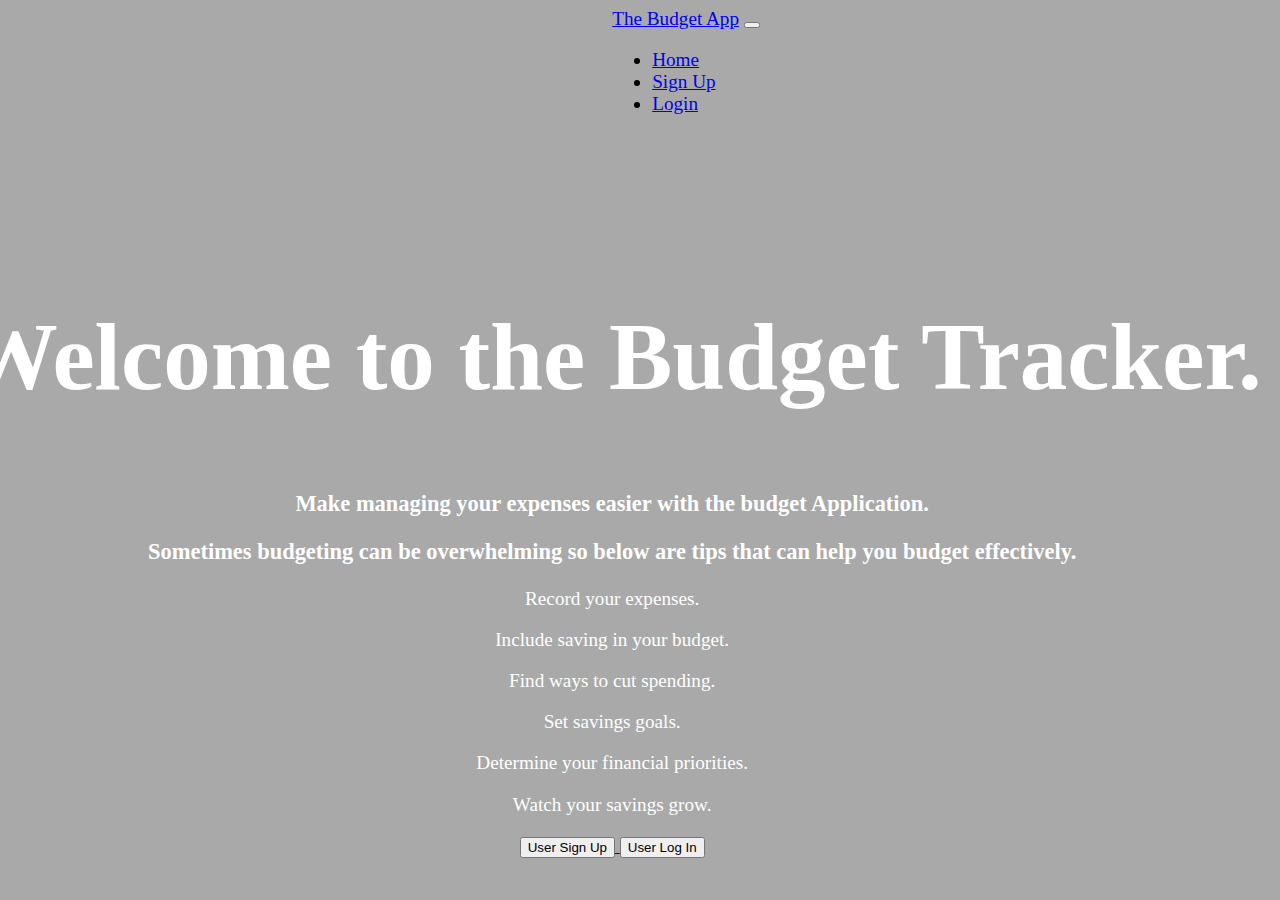
<file: src/main/resources/templates/index.html>
<!doctype html>
<html lang="en" xmlns:th="http://www.thymeleaf.org">
<head>
    <meta charset="utf-8">
    <meta name="viewport" content="width=device-width, initial-scale=1">

    <title>The Budget App </title>

    <link href="https://cdn.jsdelivr.net/npm/bootstrap@5.3.0-alpha1/dist/css/bootstrap.min.css"
          rel="stylesheet" integrity="sha384-GLhlTQ8iRABdZLl6O3oVMWSktQOp6b7In1Zl3/Jr59b6EGGoI1aFkw7cmDA6j6gD"
          crossorigin="anonymous"/>

    <link th:href="@{the_budget_app.css}" rel="stylesheet"/>

    <style>
        body {
            background-color: darkgrey;
            font-size: larger;
            font-family: "Sama Kannada";
            margin-left: 100px;


        }
        .content {
            width: 110%;
            position: absolute;
            top: 32%;
            transform: translate(-50%);
            text-align: center;
            color: #fff;
            margin-bottom: 0;
            margin-top: -65px;
            margin-inside: 35px;


        }




        // 90 = 360/no of layers (4 in my case)
        $hueStep: 90;
        $delayStep: .115s;

        html, body {
            height: 80%;
        }

        body {
            display: grid;
            place-content: center;
        }

       h2{
           font-size: 95px;
       }

        </style>

</head>

<body>

<nav class="navbar navbar-expand-lg bg-body-tertiary">

    <div class="container-fluid">

        <a class="navbar-brand" href="#">The Budget App</a>

        <button class="navbar-toggler" type="button" data-bs-toggle="collapse" data-bs-target="#navbarNav" aria-controls="navbarNav" aria-expanded="false" aria-label="Toggle navigation">
            <span class="navbar-toggler-icon"></span>
        </button>

        <div class="collapse navbar-collapse" id="navbarNav">
            <ul class="navbar-nav">
                <li class="nav-item">
                    <a class="nav-link active" aria-current="page" href="/user/userHome">Home</a>
                </li>
                <li class="nav-item">
                    <a class="nav-link" href="user/signupForm">Sign Up</a>
                </li>
                <li class="nav-item">
                    <a class="nav-link" href="user/loginForm">Login </a>
                </li>

            </ul>
        </div>
    </div>
</nav>

<break>

<div class="content">
<h2>

    Welcome to the Budget Tracker.

</h2>

<h3>Make managing your expenses easier with the budget Application.</h3>

    <h3>Sometimes budgeting can be overwhelming so below are tips that can help you budget effectively. </h3>

    <p> Record your expenses.</p>

    <p> Include saving in your budget. </p>

    <p> Find ways to cut spending.</p>

    <p> Set savings goals.</p>

    <p> Determine your financial priorities.</p>

    <p>Watch your savings grow.</p>




    <a class="customButton" href="/user/signupForm">
        <button type="button" class="btn btn-primary btn-lg">
            User Sign Up
        </button>
    </a>

    <a class="customButton" href="/user/loginForm">
        <button type="button" class="btn btn-secondary btn-lg">
            User Log In
        </button>
    </a>

</div>

<script src="https://cdn.jsdelivr.net/npm/bootstrap@5.3.0-alpha1/dist/js/bootstrap.bundle.min.js" integrity="sha384-w76AqPfDkMBDXo30jS1Sgez6pr3x5MlQ1ZAGC+nuZB+EYdgRZgiwxhTBTkF7CXvN" crossorigin="anonymous"></script>
<script th:src="@{/script.js}"> </script>
</body>
</html>
</file>
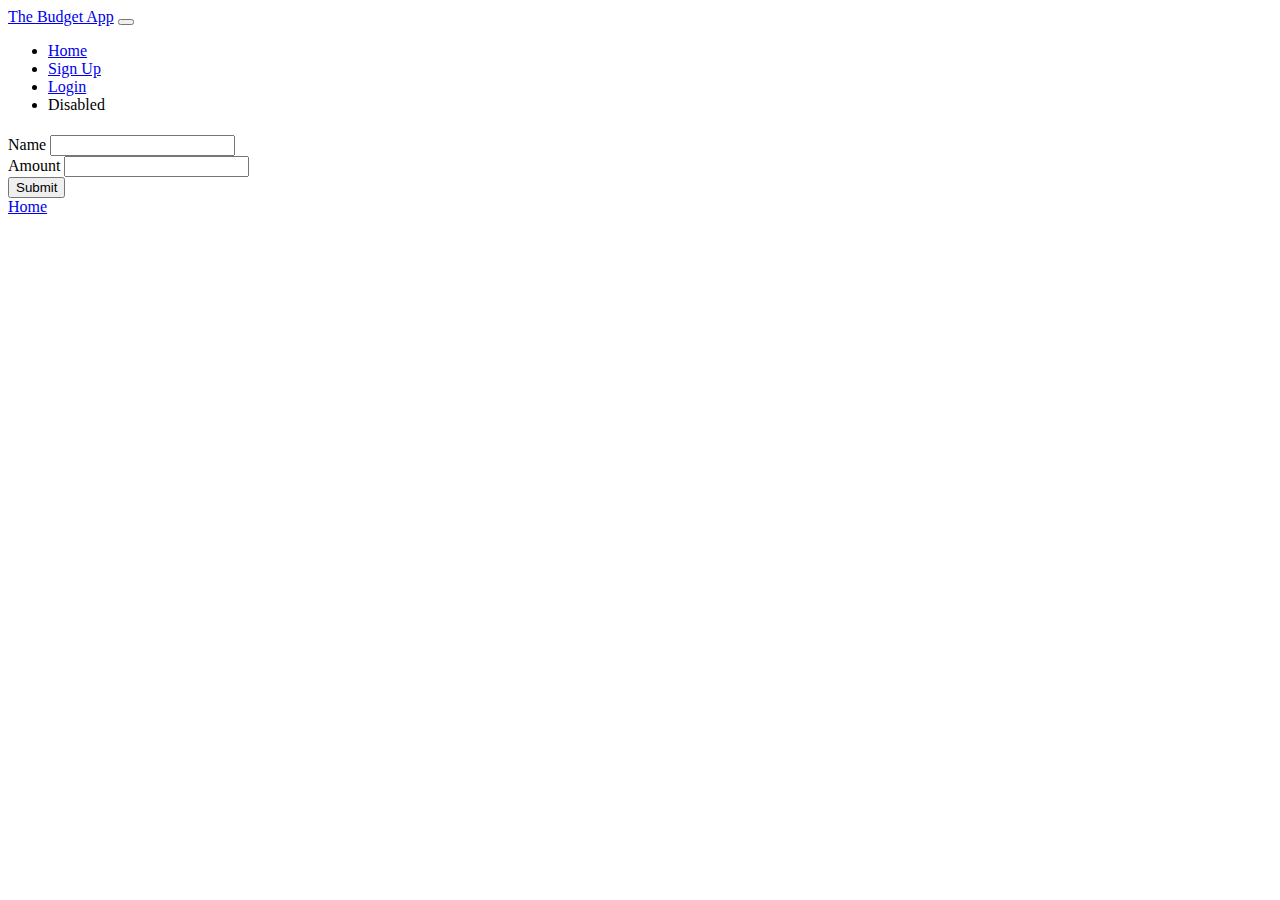
<file: src/main/resources/templates/addBudgetForm.html>
<!doctype html>
<html lang="en" xmlns:th="http://www.thymeleaf.org">
<head>
    <meta charset="utf-8">
    <meta name="viewport" content="width=device-width, initial-scale=1">
    <title>Bootstrap demo</title>
    <link href="https://cdn.jsdelivr.net/npm/bootstrap@5.3.0-alpha1/dist/css/bootstrap.min.css" rel="stylesheet" integrity="sha384-GLhlTQ8iRABdZLl6O3oVMWSktQOp6b7In1Zl3/Jr59b6EGGoI1aFkw7cmDA6j6gD" crossorigin="anonymous">
    <link th:href="@{/css/mystyles.css}" rel="stylesheet"/>
</head>

<body>


<nav class="navbar navbar-expand-lg bg-body-tertiary">

    <div class="container-fluid">

        <a class="navbar-brand" href="#">The Budget App</a>

        <button class="navbar-toggler" type="button" data-bs-toggle="collapse" data-bs-target="#navbarNav" aria-controls="navbarNav" aria-expanded="false" aria-label="Toggle navigation">
            <span class="navbar-toggler-icon"></span>
        </button>

        <div class="collapse navbar-collapse" id="navbarNav">
            <ul class="navbar-nav">
                <li class="nav-item">
                    <a class="nav-link active" aria-current="page" href="/user/userHome">Home</a>
                </li>
                <li class="nav-item">
                    <a class="nav-link" href="user/signupForm">Sign Up</a>
                </li>
                <li class="nav-item">
                    <a class="nav-link" href="user/loginForm">Login </a>
                </li>
                <li class="nav-item">
                    <a class="nav-link disabled">Disabled</a>
                </li>
            </ul>
        </div>
    </div>
</nav>

<main class ="container"></main>
<section class="row m-1"></section>
<section class="row m-1">
    <H1 th:text="${formTitle}" />
</section>


<main class="container">
    <section class="row m-1">
        <article class="col">
            <p class ="text-center" th:text="${error}"></p>
            <p class ="text-center" th:text="${info}"></p>
        </article>
    </section>
</main>

<div class="container">

<form action="#" th:action="@{/budget/saveBudget}" th:object="${budget}" method="post">


    <div class="mb-3">
        <label for="name" class="form-label">Name</label>
        <input type="text" th:field="*{name}" class="form-control" id="name">
    </div>

    <div class="mb-3">
        <label for="amount" class="form-label">Amount</label>
        <input type="text" th:field="*{amount}" class="form-control" id="amount">
    </div>

    <button type="submit" class="btn btn-primary">Submit</button>
</form>


    <section class="row m-1">
        <a href="/user/userHome"> Home </a>
    </section>

</div>
<script src="https://cdn.jsdelivr.net/npm/bootstrap@5.3.0-alpha1/dist/js/bootstrap.bundle.min.js" integrity="sha384-w76AqPfDkMBDXo30jS1Sgez6pr3x5MlQ1ZAGC+nuZB+EYdgRZgiwxhTBTkF7CXvN" crossorigin="anonymous"></script>
<script th:src="@{/script.js}"> </script>
</body>
</html>
</file>
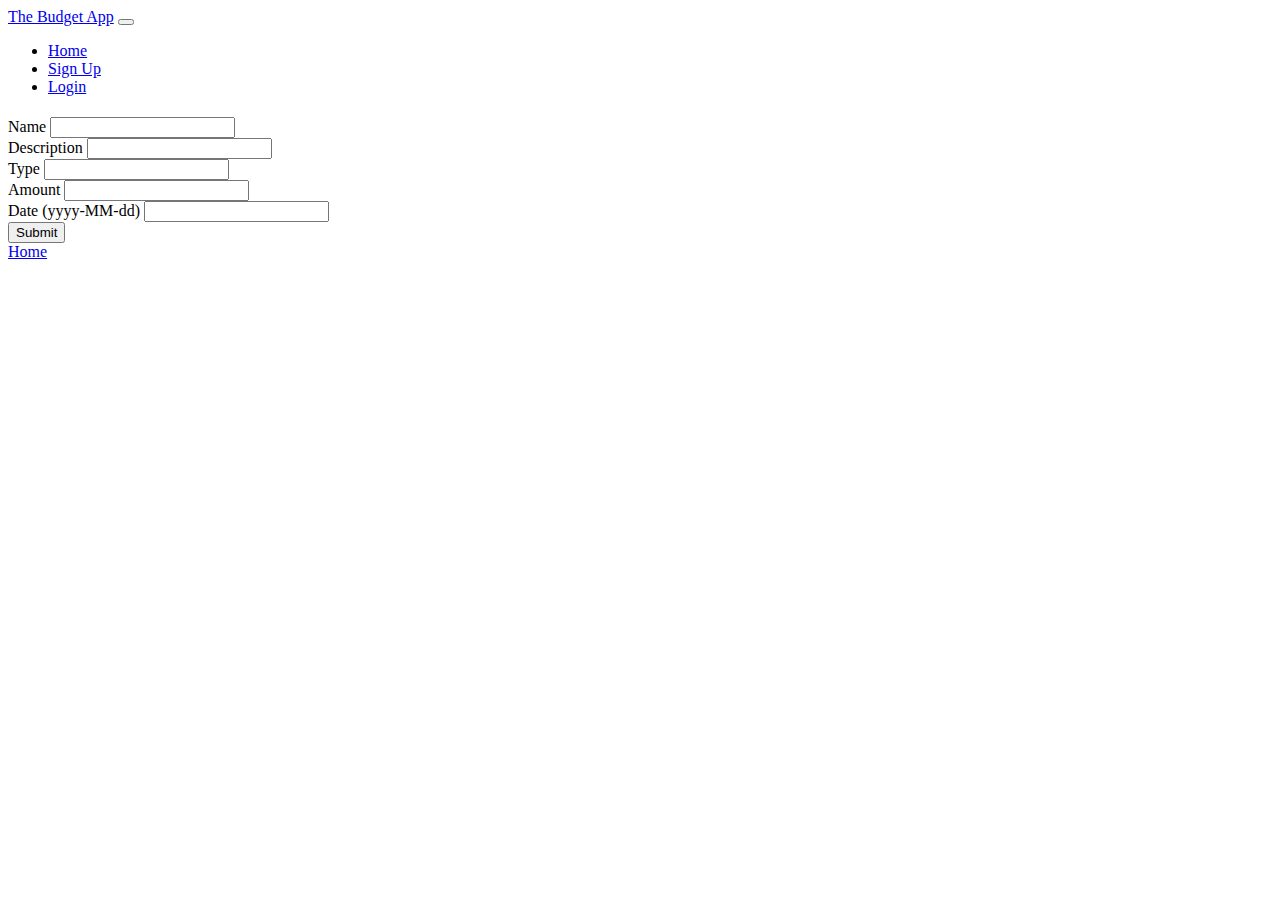
<file: src/main/resources/templates/addTransactionForm.html>
<!doctype html>
<html lang="en" xmlns:th="http://www.thymeleaf.org">
<head>
    <meta charset="utf-8">
    <meta name="viewport" content="width=device-width, initial-scale=1">
    <title>Bootstrap demo</title>
    <link href="https://cdn.jsdelivr.net/npm/bootstrap@5.3.0-alpha1/dist/css/bootstrap.min.css" rel="stylesheet" integrity="sha384-GLhlTQ8iRABdZLl6O3oVMWSktQOp6b7In1Zl3/Jr59b6EGGoI1aFkw7cmDA6j6gD" crossorigin="anonymous">
    <link th:href="@{/css/mystyles.css}" rel="stylesheet"/>
</head>

<body>
<nav class="navbar navbar-expand-lg bg-body-tertiary">

    <div class="container-fluid">

        <a class="navbar-brand" href="#">The Budget App</a>

        <button class="navbar-toggler" type="button" data-bs-toggle="collapse" data-bs-target="#navbarNav" aria-controls="navbarNav" aria-expanded="false" aria-label="Toggle navigation">
            <span class="navbar-toggler-icon"></span>
        </button>

        <div class="collapse navbar-collapse" id="navbarNav">
            <ul class="navbar-nav">
                <li class="nav-item">
                    <a class="nav-link active" aria-current="page" href="/user/userHome">Home</a>
                </li>
                <li class="nav-item">
                    <a class="nav-link" href="user/signupForm">Sign Up</a>
                </li>
                <li class="nav-item">
                    <a class="nav-link" href="user/loginForm">Login </a>
                </li>

            </ul>
        </div>
    </div>
</nav>

<main class ="container"></main>
<section class="row m-1"></section>
<section class="row m-1">
    <H1 th:text="${formTitle}" />
</section>


<main class="container">
    <section class="row m-1">
        <article class="col">
            <p class ="text-center" th:text="${error}"></p>
            <p class ="text-center" th:text="${info}"></p>
        </article>
    </section>
</main>

<div class="container">

<form action="#" th:action="@{/transaction/saveTransaction}" th:object="${transaction}" method="post">


    <div class="mb-3">
        <label for="name" class="form-label">Name</label>
        <input type="text" th:field="*{name}" class="form-control" id="name">
    </div>

    <div class="mb-3">
        <label for="description" class="form-label">Description</label>
        <input type="text" th:field="*{description}" class="form-control" id="description">
    </div>

    <div class="mb-3">
        <label for="type" class="form-label">Type</label>
        <input type="text" th:field="*{type}" class="form-control" id="type">
    </div>

    <div class="mb-3">
        <label for="amount" class="form-label">Amount</label>
        <input type="text" th:field="*{amount}" class="form-control" id="amount">
    </div>

    <div class="mb-3">
        <label for="date" class="form-label">Date (yyyy-MM-dd) </label>
        <input type="text" th:field="*{date}" class="form-control" id="date">
    </div>

    <button type="submit" class="btn btn-primary">Submit</button>
</form>



    <section class="row m-1">
        <a href="/user/userHome"> Home </a>
    </section>


</div>
<script src="https://cdn.jsdelivr.net/npm/bootstrap@5.3.0-alpha1/dist/js/bootstrap.bundle.min.js" integrity="sha384-w76AqPfDkMBDXo30jS1Sgez6pr3x5MlQ1ZAGC+nuZB+EYdgRZgiwxhTBTkF7CXvN" crossorigin="anonymous"></script>
<script th:src="@{/script.js}"> </script>
</body>
</html>
</file>
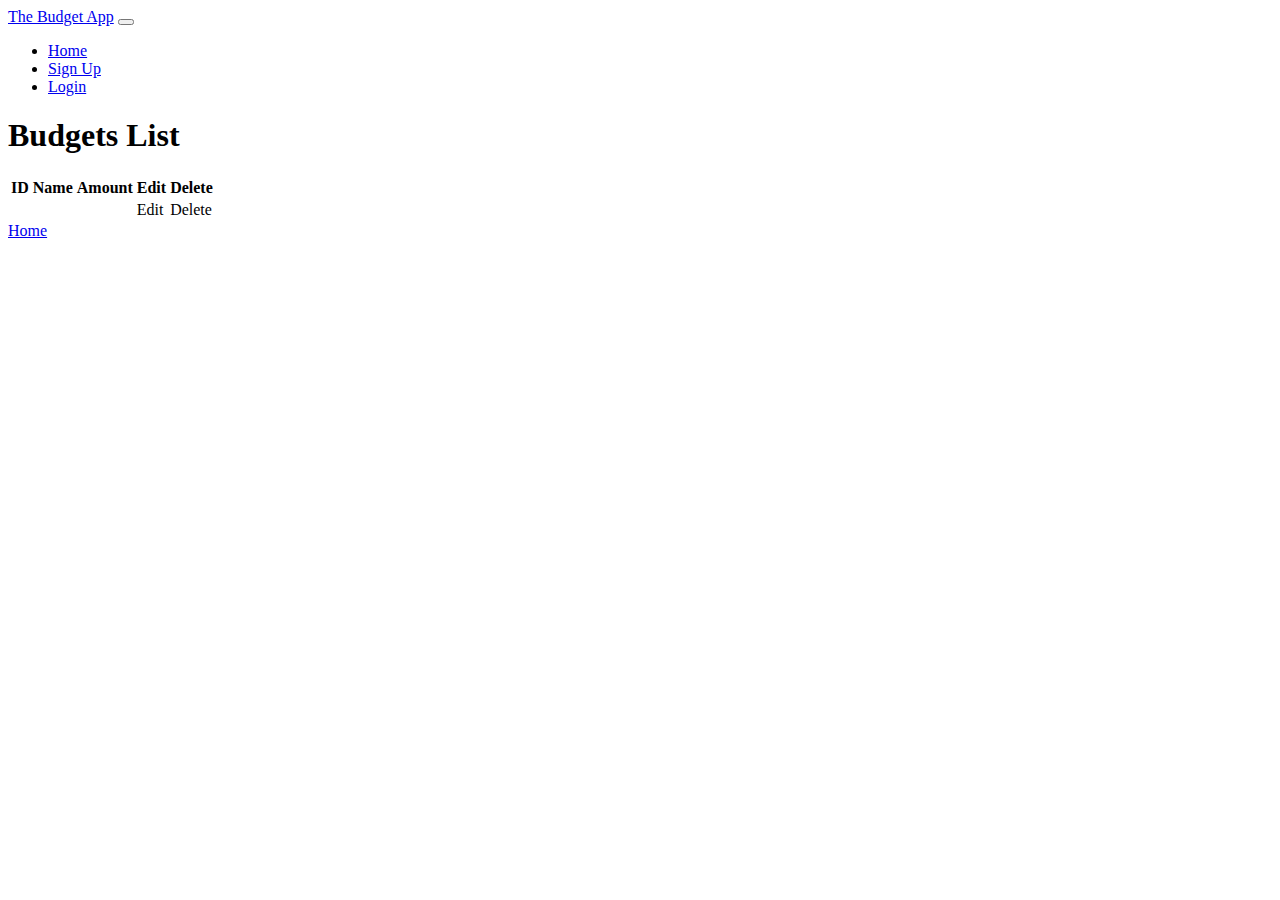
<file: src/main/resources/templates/budgetList.html>
<!doctype html>
<html lang="en" xmlns:th="http://www.thymeleaf.org">
<head>
    <meta charset="utf-8">
    <meta name="viewport" content="width=device-width, initial-scale=1">
    <title>Bootstrap demo</title>
    <link href="https://cdn.jsdelivr.net/npm/bootstrap@5.3.0-alpha1/dist/css/bootstrap.min.css" rel="stylesheet" integrity="sha384-GLhlTQ8iRABdZLl6O3oVMWSktQOp6b7In1Zl3/Jr59b6EGGoI1aFkw7cmDA6j6gD" crossorigin="anonymous">
    <link th:href="@{/css/mystyles.css}" rel="stylesheet"/>
</head>
<body>

<nav class="navbar navbar-expand-lg bg-body-tertiary">

    <div class="container-fluid">

        <a class="navbar-brand" href="#">The Budget App</a>

        <button class="navbar-toggler" type="button" data-bs-toggle="collapse" data-bs-target="#navbarNav" aria-controls="navbarNav" aria-expanded="false" aria-label="Toggle navigation">
            <span class="navbar-toggler-icon"></span>
        </button>

        <div class="collapse navbar-collapse" id="navbarNav">
            <ul class="navbar-nav">
                <li class="nav-item">
                    <a class="nav-link active" aria-current="page" href="/user/userHome">Home</a>
                </li>
                <li class="nav-item">
                    <a class="nav-link" href="user/signupForm">Sign Up</a>
                </li>
                <li class="nav-item">
                    <a class="nav-link" href="user/loginForm">Login </a>
                </li>

            </ul>
        </div>
    </div>
</nav>

<main class ="container"></main>
<section class="row m-1"></section>
<section class="row m-1">
    <p th:text="'Welcome ' + ${myUser.firstName} + ' ' + ${myUser.lastName}"/>
</section>

<main class="container">
    <section class="row m-1">
        <article class="col">
            <p class ="text-center" th:text="${error}"></p>
            <p class ="text-center" th:text="${info}"></p>
        </article>
    </section>
</main>


<div class="container">
    <h1>Budgets List</h1>
    <table class="table table-bordered table-striped" >
        <thead>
        <tr>
            <th scope="col">ID</th>
            <th scope="col">Name</th>
            <th scope="col">Amount</th>
            <th scope="col">Edit</th>
            <th scope="col">Delete</th>
        </tr>
        </thead>
        <tbody>
        <tr th:each="budget: ${budgets}">
            <!--        <th scope="row">1</th>-->
            <td th:text="${budget.id}"></td>
            <td th:text="${budget.name}"></td>
            <td th:text="${budget.amount}"></td>
            <td>
            <a th:href="@{'/budget/edit?id=' + ${budget.id}}">
                Edit
            </a>
            </td>
            <td>
            <a th:href="@{'/budget/delete?id=' + ${budget.id}}">
                Delete
            </a>
            </td>
        </tr>
        </tbody>
    </table>
</div>


<section class="row m-1">
    <a href="/user/userHome"> Home </a>
</section>

<script src="https://cdn.jsdelivr.net/npm/bootstrap@5.3.0-alpha1/dist/js/bootstrap.bundle.min.js" integrity="sha384-w76AqPfDkMBDXo30jS1Sgez6pr3x5MlQ1ZAGC+nuZB+EYdgRZgiwxhTBTkF7CXvN" crossorigin="anonymous"></script>
<script th:src="@{/script.js}"> </script>
</body>
</html>
</file>
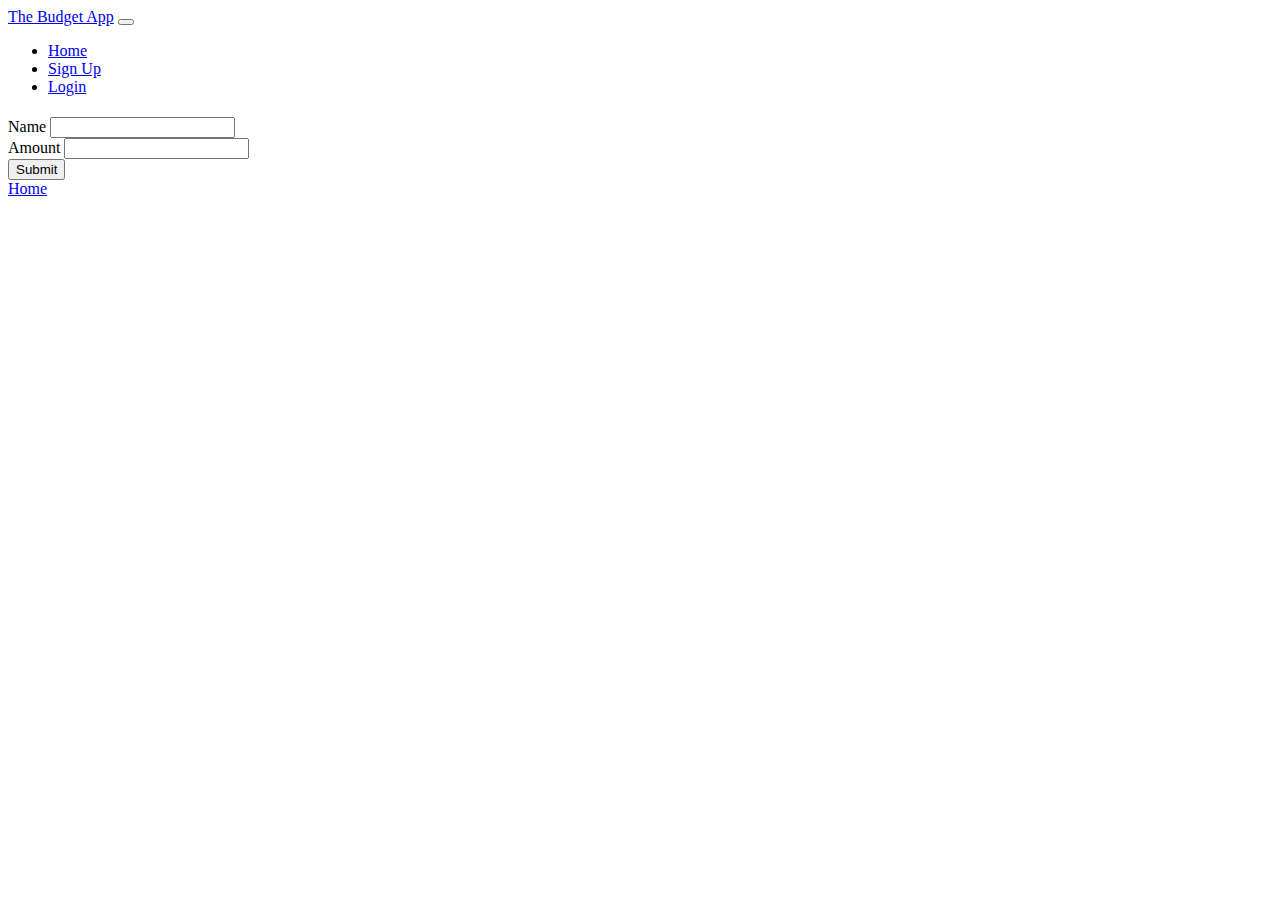
<file: src/main/resources/templates/editBudgetForm.html>
<!doctype html>
<html lang="en" xmlns:th="http://www.thymeleaf.org">
<head>
    <meta charset="utf-8">
    <meta name="viewport" content="width=device-width, initial-scale=1">
    <title>Bootstrap demo</title>
    <link href="https://cdn.jsdelivr.net/npm/bootstrap@5.3.0-alpha1/dist/css/bootstrap.min.css" rel="stylesheet" integrity="sha384-GLhlTQ8iRABdZLl6O3oVMWSktQOp6b7In1Zl3/Jr59b6EGGoI1aFkw7cmDA6j6gD" crossorigin="anonymous">
    <link th:href="@{/css/mystyles.css}" rel="stylesheet"/>
</head>
<body>


<nav class="navbar navbar-expand-lg bg-body-tertiary">

    <div class="container-fluid">

        <a class="navbar-brand" href="#">The Budget App</a>

        <button class="navbar-toggler" type="button" data-bs-toggle="collapse" data-bs-target="#navbarNav" aria-controls="navbarNav" aria-expanded="false" aria-label="Toggle navigation">
            <span class="navbar-toggler-icon"></span>
        </button>

        <div class="collapse navbar-collapse" id="navbarNav">
            <ul class="navbar-nav">
                <li class="nav-item">
                    <a class="nav-link active" aria-current="page" href="/user/userHome">Home</a>
                </li>
                <li class="nav-item">
                    <a class="nav-link" href="user/signupForm">Sign Up</a>
                </li>
                <li class="nav-item">
                    <a class="nav-link" href="user/loginForm">Login </a>
                </li>

            </ul>
        </div>
    </div>
</nav>

<main class ="container"></main>
<section class="row m-1"></section>
<section class="row m-1">
    <H1 th:text="${formTitle}" />

</section>


<main class="container">
    <section class="row m-1">
        <article class="col">
            <p class ="text-center" th:text="${error}"></p>
            <p class ="text-center" th:text="${info}"></p>
        </article>
    </section>
</main>

<div class="container">

<form action="#" th:action="@{/budget/saveBudget}" th:object="${budget}" method="post">

    <input type="hidden" th:field="*{id}">

    <div class="mb-3">
        <label for="name" class="form-label">Name</label>
        <input type="text" th:field="*{name}" class="form-control" id="name">
    </div>

    <div class="mb-3">
        <label for="amount" class="form-label">Amount</label>
        <input type="text" th:field="*{amount}" class="form-control" id="amount">
    </div>

    <button type="submit" class="btn btn-primary">Submit</button>
</form>


    <section class="row m-1">
        <a href="/user/userHome"> Home </a>
    </section>

</div>
<script src="https://cdn.jsdelivr.net/npm/bootstrap@5.3.0-alpha1/dist/js/bootstrap.bundle.min.js" integrity="sha384-w76AqPfDkMBDXo30jS1Sgez6pr3x5MlQ1ZAGC+nuZB+EYdgRZgiwxhTBTkF7CXvN" crossorigin="anonymous"></script>
<script th:src="@{/script.js}"> </script>
</body>
</html>
</file>
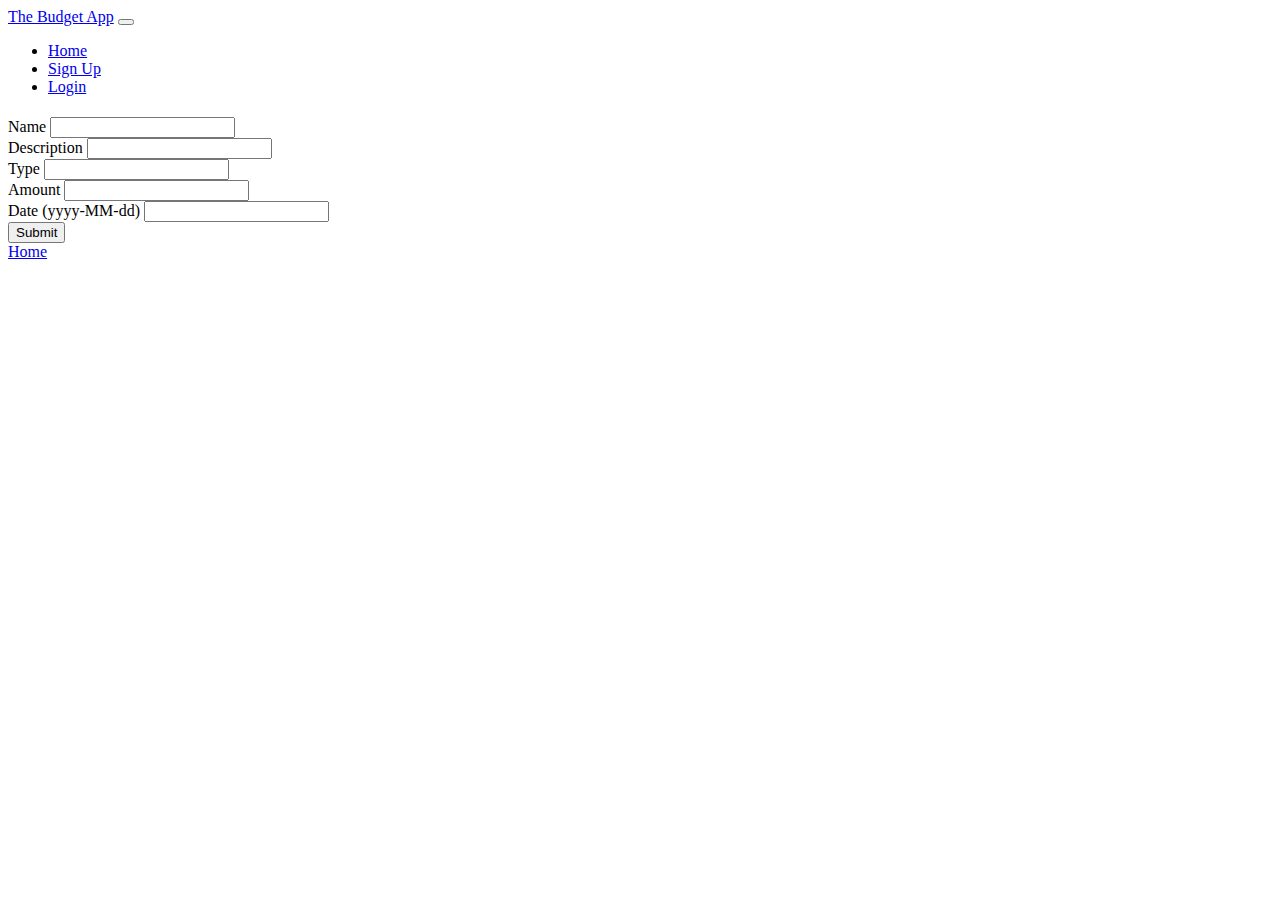
<file: src/main/resources/templates/editTransactionForm.html>
<!doctype html>
<html lang="en" xmlns:th="http://www.thymeleaf.org">
<head>
    <meta charset="utf-8">
    <meta name="viewport" content="width=device-width, initial-scale=1">
    <title>Bootstrap demo</title>
    <link href="https://cdn.jsdelivr.net/npm/bootstrap@5.3.0-alpha1/dist/css/bootstrap.min.css" rel="stylesheet" integrity="sha384-GLhlTQ8iRABdZLl6O3oVMWSktQOp6b7In1Zl3/Jr59b6EGGoI1aFkw7cmDA6j6gD" crossorigin="anonymous">
    <link th:href="@{/css/mystyles.css}" rel="stylesheet"/>
</head>
<body>


<nav class="navbar navbar-expand-lg bg-body-tertiary">

    <div class="container-fluid">

        <a class="navbar-brand" href="#">The Budget App</a>

        <button class="navbar-toggler" type="button" data-bs-toggle="collapse" data-bs-target="#navbarNav" aria-controls="navbarNav" aria-expanded="false" aria-label="Toggle navigation">
            <span class="navbar-toggler-icon"></span>
        </button>

        <div class="collapse navbar-collapse" id="navbarNav">
            <ul class="navbar-nav">
                <li class="nav-item">
                    <a class="nav-link active" aria-current="page" href="/user/userHome">Home</a>
                </li>
                <li class="nav-item">
                    <a class="nav-link" href="user/signupForm">Sign Up</a>
                </li>
                <li class="nav-item">
                    <a class="nav-link" href="user/loginForm">Login </a>
                </li>

            </ul>
        </div>
    </div>
</nav>

<main class ="container"></main>
<section class="row m-1"></section>
<section class="row m-1">
    <H1 th:text="${formTitle}" />

</section>

<main class="container">
    <section class="row m-1">
        <article class="col">
            <p class ="text-center" th:text="${error}"></p>
            <p class ="text-center" th:text="${info}"></p>
        </article>
    </section>
</main>

<div class="container">

    <form action="#" th:action="@{/transaction/saveTransaction}" th:object="${transaction}" method="post">


        <input type="hidden" th:field="*{id}">

        <div class="mb-3">
            <label for="name" class="form-label">Name</label>
            <input type="text" th:field="*{name}" class="form-control" id="name">
        </div>

        <div class="mb-3">
            <label for="description" class="form-label">Description</label>
            <input type="text" th:field="*{description}" class="form-control" id="description">
        </div>

        <div class="mb-3">
            <label for="type" class="form-label">Type</label>
            <input type="text" th:field="*{type}" class="form-control" id="type">
        </div>

        <div class="mb-3">
            <label for="amount" class="form-label">Amount</label>
            <input type="text" th:field="*{amount}" class="form-control" id="amount">
        </div>

        <div class="mb-3">
            <label for="date" class="form-label">Date (yyyy-MM-dd) </label>
            <input type="text" th:field="*{date}" class="form-control" id="date">
        </div>

        <button type="submit" class="btn btn-primary">Submit</button>
    </form>



    <section class="row m-1">
        <a href="/user/userHome"> Home </a>
    </section>


</div>
<script src="https://cdn.jsdelivr.net/npm/bootstrap@5.3.0-alpha1/dist/js/bootstrap.bundle.min.js" integrity="sha384-w76AqPfDkMBDXo30jS1Sgez6pr3x5MlQ1ZAGC+nuZB+EYdgRZgiwxhTBTkF7CXvN" crossorigin="anonymous"></script>
<script th:src="@{/script.js}"> </script>
</body>
</html>
</file>
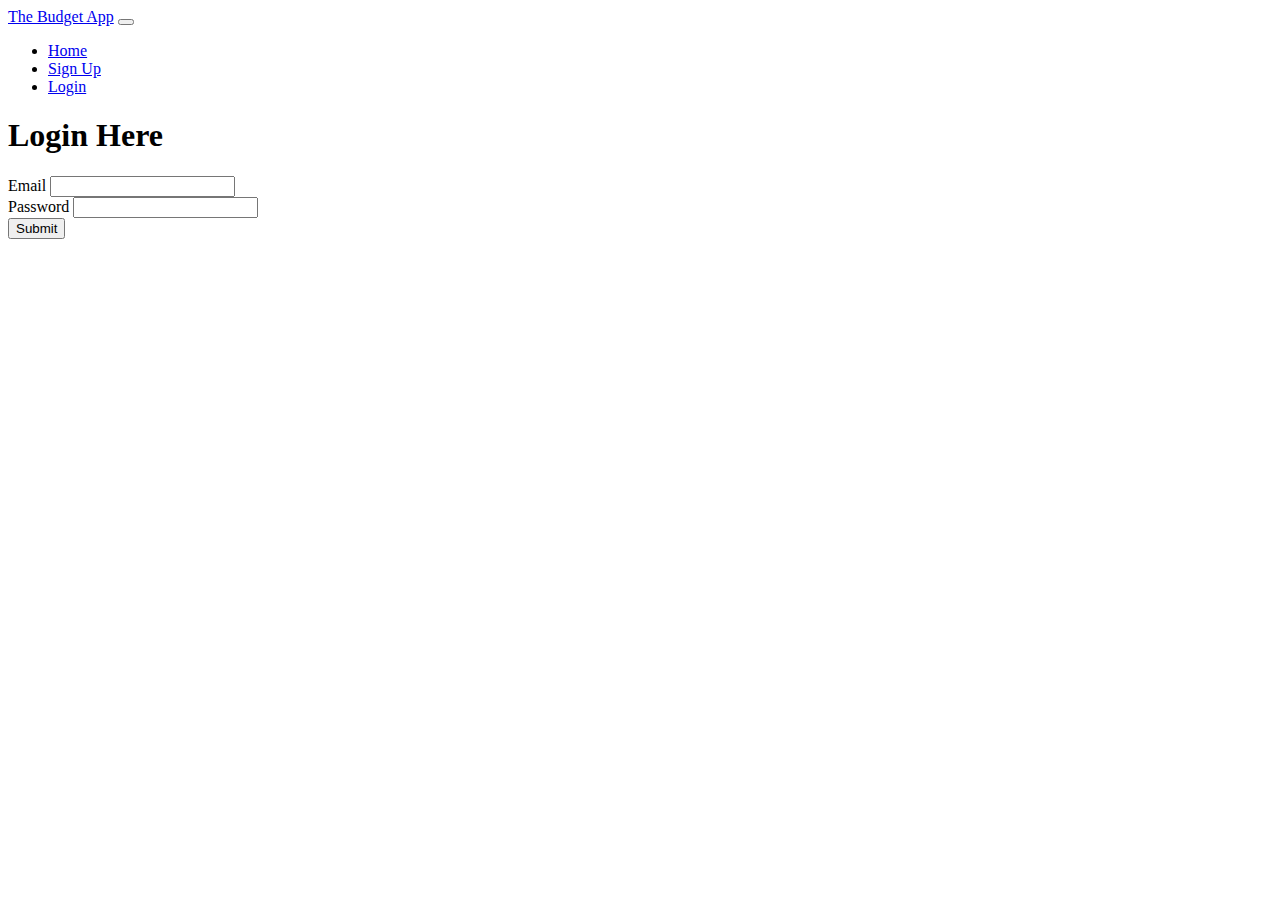
<file: src/main/resources/templates/loginForm.html>
<!doctype html>
<html lang="en" xmlns:th="http://www.thymeleaf.org">
<head>
    <meta charset="utf-8">
    <meta name="viewport" content="width=device-width, initial-scale=1">
    <title>Bootstrap demo???</title>
    <link href="https://cdn.jsdelivr.net/npm/bootstrap@5.3.0-alpha1/dist/css/bootstrap.min.css" rel="stylesheet" integrity="sha384-GLhlTQ8iRABdZLl6O3oVMWSktQOp6b7In1Zl3/Jr59b6EGGoI1aFkw7cmDA6j6gD" crossorigin="anonymous">
    <link th:href="@{/css/mystyles.css}" rel="stylesheet"/>
</head>
<body>

<nav class="navbar navbar-expand-lg bg-body-tertiary">

    <div class="container-fluid">

        <a class="navbar-brand" href="#">The Budget App</a>

        <button class="navbar-toggler" type="button" data-bs-toggle="collapse" data-bs-target="#navbarNav" aria-controls="navbarNav" aria-expanded="false" aria-label="Toggle navigation">
            <span class="navbar-toggler-icon"></span>
        </button>

        <div class="collapse navbar-collapse" id="navbarNav">
            <ul class="navbar-nav">
                <li class="nav-item">
                    <a class="nav-link active" aria-current="page" href="/user/userHome">Home</a>
                </li>
                <li class="nav-item">
                    <a class="nav-link" href="user/signupForm">Sign Up</a>
                </li>
                <li class="nav-item">
                    <a class="nav-link" href="user/loginForm">Login </a>
                </li>

            </ul>
        </div>
    </div>
</nav>

<main class ="container"></main>
<section class="row m-1"></section>
<section class="row m-1">
    <H1>Login Here</H1>
</section>

<main class="container">
    <section class="row m-1">
        <article class="col">
            <p class ="text-center" th:text="${error}"></p>
        </article>
    </section>
</main>
<div class="container">
<form action="#" th:action="@{/user/login}" th:object="${myUser}" method="post">

    <div class="mb-3">
        <label for="email" class="form-label">Email</label>
        <input type="text" th:field="*{email}" class="form-control" id="email">
    </div>

    <div class="mb-3">
        <label for="password" class="form-label">Password</label>
        <input type="password" th:field="*{password}" class="form-control" id="password">
    </div>

    <button type="submit" class="btn btn-primary">Submit</button>
</form>
</div>
<script src="https://cdn.jsdelivr.net/npm/bootstrap@5.3.0-alpha1/dist/js/bootstrap.bundle.min.js" integrity="sha384-w76AqPfDkMBDXo30jS1Sgez6pr3x5MlQ1ZAGC+nuZB+EYdgRZgiwxhTBTkF7CXvN" crossorigin="anonymous"></script>
<script th:src="@{/script.js}"> </script>
</body>
</html>
</file>
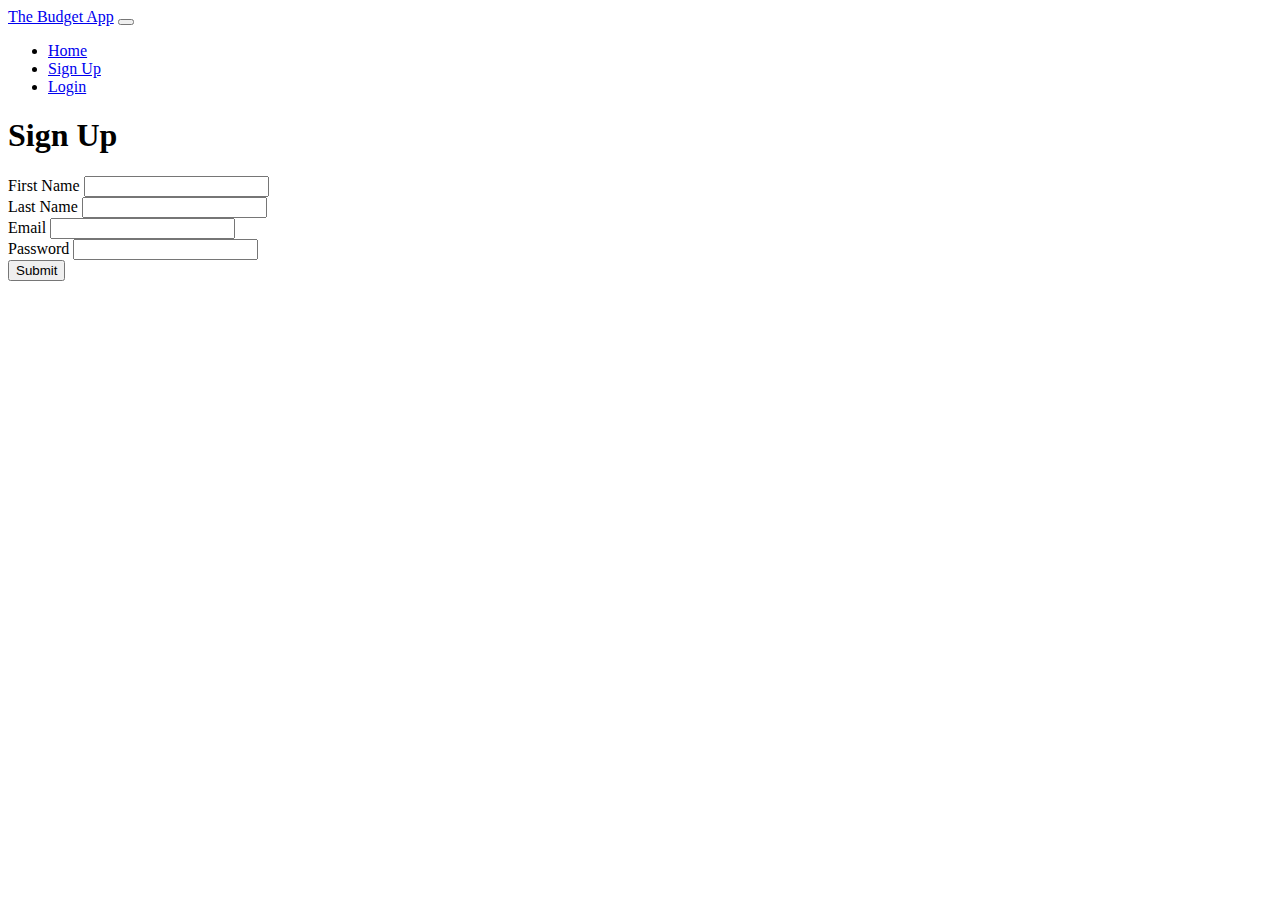
<file: src/main/resources/templates/signupForm.html>
<!doctype html>
<html lang="en" xmlns:th="http://www.thymeleaf.org">
<head>
    <meta charset="utf-8">
    <meta name="viewport" content="width=device-width, initial-scale=1">
    <title>Bootstrap demo</title>
    <link href="https://cdn.jsdelivr.net/npm/bootstrap@5.3.0-alpha1/dist/css/bootstrap.min.css" rel="stylesheet" integrity="sha384-GLhlTQ8iRABdZLl6O3oVMWSktQOp6b7In1Zl3/Jr59b6EGGoI1aFkw7cmDA6j6gD" crossorigin="anonymous">
    <link th:href="@{/css/mystyles.css}" rel="stylesheet"/>
</head>
<body>


<nav class="navbar navbar-expand-lg bg-body-tertiary">

    <div class="container-fluid">

        <a class="navbar-brand" href="#">The Budget App</a>

        <button class="navbar-toggler" type="button" data-bs-toggle="collapse" data-bs-target="#navbarNav" aria-controls="navbarNav" aria-expanded="false" aria-label="Toggle navigation">
            <span class="navbar-toggler-icon"></span>
        </button>

        <div class="collapse navbar-collapse" id="navbarNav">
            <ul class="navbar-nav">
                <li class="nav-item">
                    <a class="nav-link active" aria-current="page" href="/user/userHome">Home</a>
                </li>
                <li class="nav-item">
                    <a class="nav-link" href="user/signupForm">Sign Up</a>
                </li>
                <li class="nav-item">
                    <a class="nav-link" href="user/loginForm">Login </a>
                </li>

            </ul>
        </div>
    </div>
</nav>

<main class ="container"></main>
<section class="row m-1"></section>
<section class="row m-1">
    <H1> Sign Up</H1>
</section>
<div class="container">
<form action="#" th:action="@{/user/signupUser}" th:object="${myUser}" method="post">


    <div class="mb-3">
        <label for="firstName" class="form-label">First Name</label>
        <input type="text" th:field="*{firstName}" class="form-control" id="firstName">
    </div>

    <div class="mb-3">
        <label for="lastName" class="form-label">Last Name</label>
        <input type="text" th:field="*{lastName}" class="form-control" id="lastName">
    </div>

    <div class="mb-3">
        <label for="email" class="form-label">Email</label>
        <input type="text" th:field="*{email}" class="form-control" id="email">
    </div>

    <div class="mb-3">
        <label for="password" class="form-label">Password</label>
        <input type="password" th:field="*{password}" class="form-control" id="password">
    </div>

    <button type="submit" class="btn btn-primary">Submit</button>
</form>
</div>
<script src="https://cdn.jsdelivr.net/npm/bootstrap@5.3.0-alpha1/dist/js/bootstrap.bundle.min.js" integrity="sha384-w76AqPfDkMBDXo30jS1Sgez6pr3x5MlQ1ZAGC+nuZB+EYdgRZgiwxhTBTkF7CXvN" crossorigin="anonymous"></script>
<script th:src="@{/script.js}"> </script>
</body>
</html>
</file>
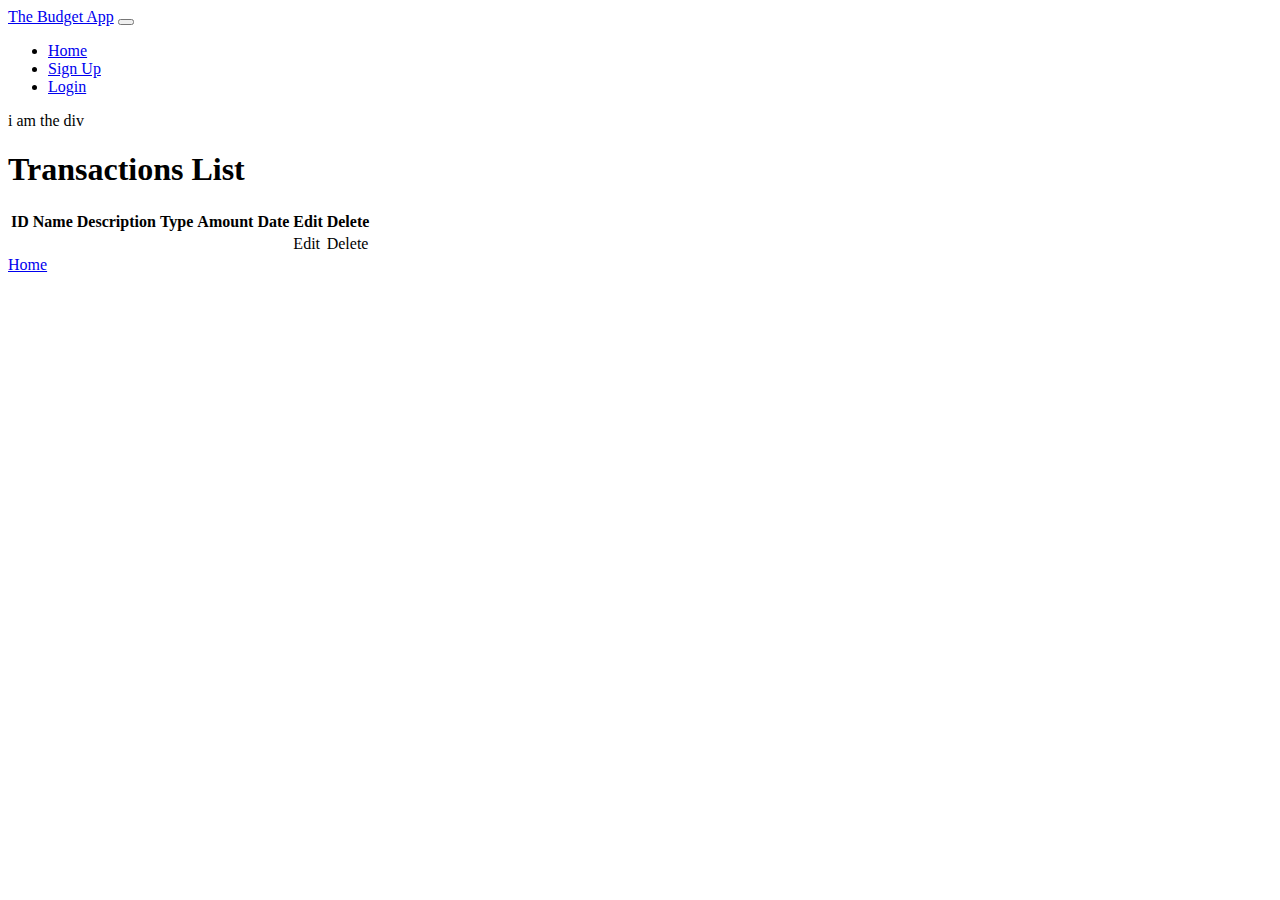
<file: src/main/resources/templates/transactionList.html>
<!doctype html>
<html lang="en" xmlns:th="http://www.thymeleaf.org">
<head>
    <meta charset="utf-8">
    <meta name="viewport" content="width=device-width, initial-scale=1">

    <title>Budget App | Raynesha Lucas</title>

    <link href="https://cdn.jsdelivr.net/npm/bootstrap@5.3.0-alpha1/dist/css/bootstrap.min.css" rel="stylesheet" integrity="sha384-GLhlTQ8iRABdZLl6O3oVMWSktQOp6b7In1Zl3/Jr59b6EGGoI1aFkw7cmDA6j6gD" crossorigin="anonymous">
    <link th:href="@{/css/mystyles.css}" rel="stylesheet"/>
</head>
<body>


<nav class="navbar navbar-expand-lg bg-body-tertiary">

    <div class="container-fluid">

        <a class="navbar-brand" href="#">The Budget App</a>

        <button class="navbar-toggler" type="button" data-bs-toggle="collapse" data-bs-target="#navbarNav" aria-controls="navbarNav" aria-expanded="false" aria-label="Toggle navigation">
            <span class="navbar-toggler-icon"></span>
        </button>

        <div class="collapse navbar-collapse" id="navbarNav">
            <ul class="navbar-nav">
                <li class="nav-item">
                    <a class="nav-link active" aria-current="page" href="/user/userHome">Home</a>
                </li>
                <li class="nav-item">
                    <a class="nav-link" href="user/signupForm">Sign Up</a>
                </li>
                <li class="nav-item">
                    <a class="nav-link" href="user/loginForm">Login </a>
                </li>

            </ul>
        </div>
    </div>
</nav>

<main class ="container"></main>
<section class="row m-1"></section>
<section class="row m-1">
    <p th:text="'Welcome ' + ${myUser.firstName} + ' ' + ${myUser.lastName}"/>
</section>

<main class="container">
    <div id="asdf" class="customcontent">i am the div</div>

    <section class="row m-1">
        <article class="col">
            <p class ="text-center" th:text="${error}"></p>
            <p class ="text-center" th:text="${info}"></p>
        </article>
    </section>
</main>


<div class="container">
    <h1>Transactions List</h1>
    <table class="table table-bordered table-striped" >
        <thead>
        <tr>
            <th scope="col">ID</th>
            <th scope="col">Name</th>
            <th scope="col">Description</th>
            <th scope="col">Type</th>
            <th scope="col">Amount</th>
            <th scope="col">Date</th>
            <th scope="col">Edit</th>
            <th scope="col">Delete</th>
        </tr>
        </thead>
        <tbody>
        <tr th:each="transaction: ${transactions}">
            <!--        <th scope="row">1</th>-->
            <td th:text="${transaction.id}"></td>
            <td th:text="${transaction.name}"></td>
            <td th:text="${transaction.description}"></td>
            <td th:text="${transaction.type}"></td>
            <td th:text="${transaction.amount}"></td>
            <td th:text="${transaction.date}"></td>
            <td>
                <a th:href="@{'/transaction/edit?id=' + ${transaction.id}}">
                    Edit
                </a>
            </td>
            <td>
                <a th:href="@{'/transaction/delete?id=' + ${transaction.id}}">
                    Delete
                </a>
            </td>
        </tr>
        </tbody>
    </table>
</div>


<section class="row m-1">
    <a href="/user/userHome"> Home </a>
</section>

<script src="https://cdn.jsdelivr.net/npm/bootstrap@5.3.0-alpha1/dist/js/bootstrap.bundle.min.js" integrity="sha384-w76AqPfDkMBDXo30jS1Sgez6pr3x5MlQ1ZAGC+nuZB+EYdgRZgiwxhTBTkF7CXvN" crossorigin="anonymous"></script>
<script th:src="@{/script.js}"> </script>
</body>
</html>
</file>
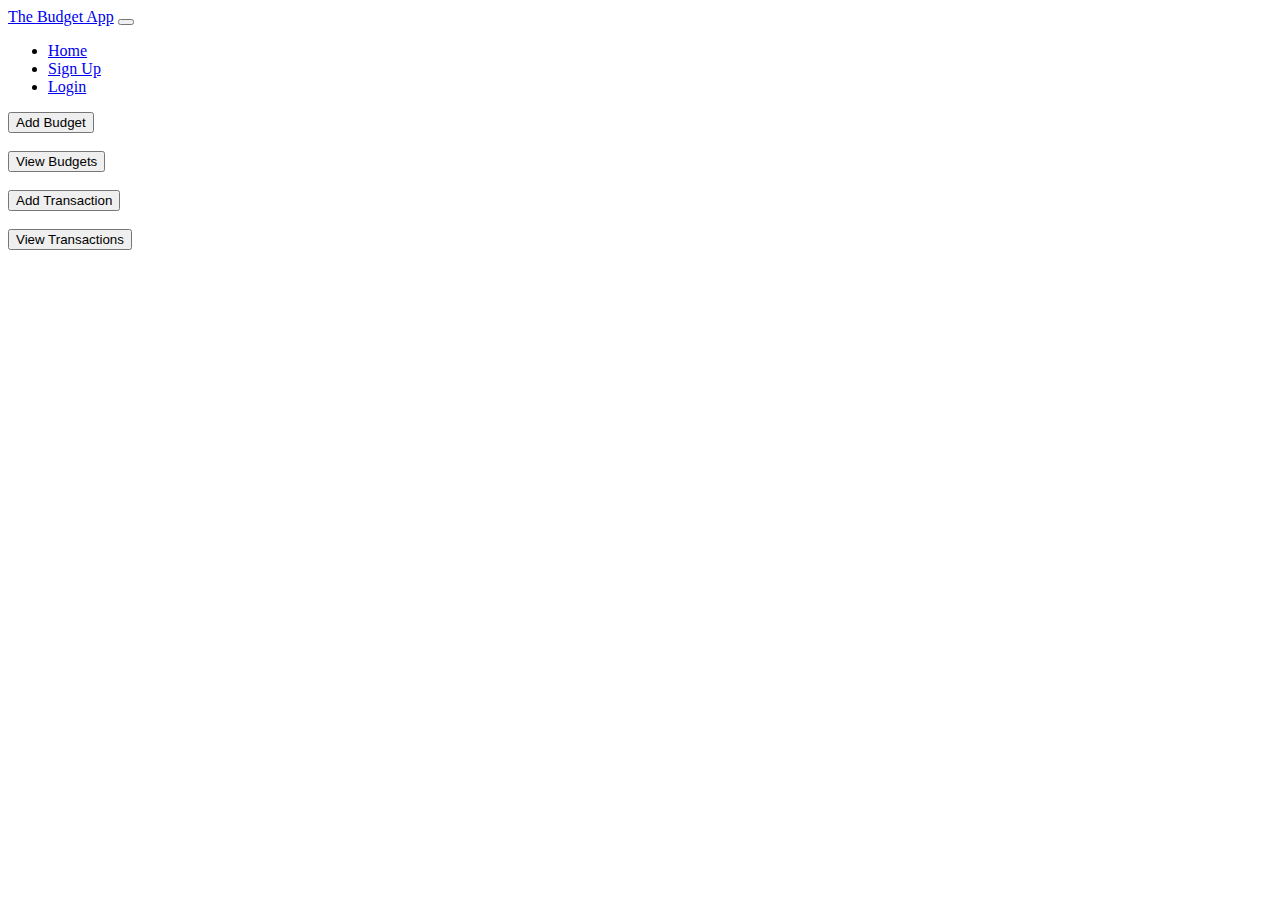
<file: src/main/resources/templates/userHome.html>
<!doctype html>
<html lang="en" xmlns:th="http://www.thymeleaf.org">
<head>
    <meta charset="utf-8">
    <meta name="viewport" content="width=device-width, initial-scale=1">
    <title>Bootstuser homeee</title>
    <link href="https://cdn.jsdelivr.net/npm/bootstrap@5.3.0-alpha1/dist/css/bootstrap.min.css" rel="stylesheet" integrity="sha384-GLhlTQ8iRABdZLl6O3oVMWSktQOp6b7In1Zl3/Jr59b6EGGoI1aFkw7cmDA6j6gD" crossorigin="anonymous">
    <link th:href="@{/css/mystyles.css}" rel="stylesheet"/>
</head>
<body>

<nav class="navbar navbar-expand-lg bg-body-tertiary">

    <div class="container-fluid">

        <a class="navbar-brand" href="#">The Budget App</a>

        <button class="navbar-toggler" type="button" data-bs-toggle="collapse" data-bs-target="#navbarNav" aria-controls="navbarNav" aria-expanded="false" aria-label="Toggle navigation">
            <span class="navbar-toggler-icon"></span>
        </button>

        <div class="collapse navbar-collapse" id="navbarNav">
            <ul class="navbar-nav">
                <li class="nav-item">
                    <a class="nav-link active" aria-current="page" href="/user/userHome">Home</a>
                </li>
                <li class="nav-item">
                    <a class="nav-link" href="user/signupForm">Sign Up</a>
                </li>
                <li class="nav-item">
                    <a class="nav-link" href="user/loginForm">Login </a>
                </li>
            </ul>
        </div>
    </div>
</nav>

<main class ="container"></main>
<section class="row m-1"></section>

<main class="container">



<p th:text="'Welcome ' + ${myUser.firstName} + ' ' + ${myUser.lastName}"/>

<div>

    <a href="/budget/addBudgetForm"> <button type="button" class="btn btn-secondary btn-lg">Add Budget</button> </a>

    <br/> <br/>

    <a href="/budget/viewBudgets"> <button type="button" class="btn btn-secondary btn-lg">View Budgets </button> </a>

    <br/> <br/>

    <a href="/transaction/addTransactionForm"> <button type="button" class="btn btn-secondary btn-lg">Add Transaction </button> </a>

    <br/> <br/>

    <a href="/transaction/viewTransactions"> <button type="button" class="btn btn-secondary btn-lg">View Transactions </button> </a>

    <br/> <br/>
</div>
</main>
<script src="https://cdn.jsdelivr.net/npm/bootstrap@5.3.0-alpha1/dist/js/bootstrap.bundle.min.js" integrity="sha384-w76AqPfDkMBDXo30jS1Sgez6pr3x5MlQ1ZAGC+nuZB+EYdgRZgiwxhTBTkF7CXvN" crossorigin="anonymous"></script>
<script th:src="@{/script.js}"> </script>
</body>
</html>
</file>
